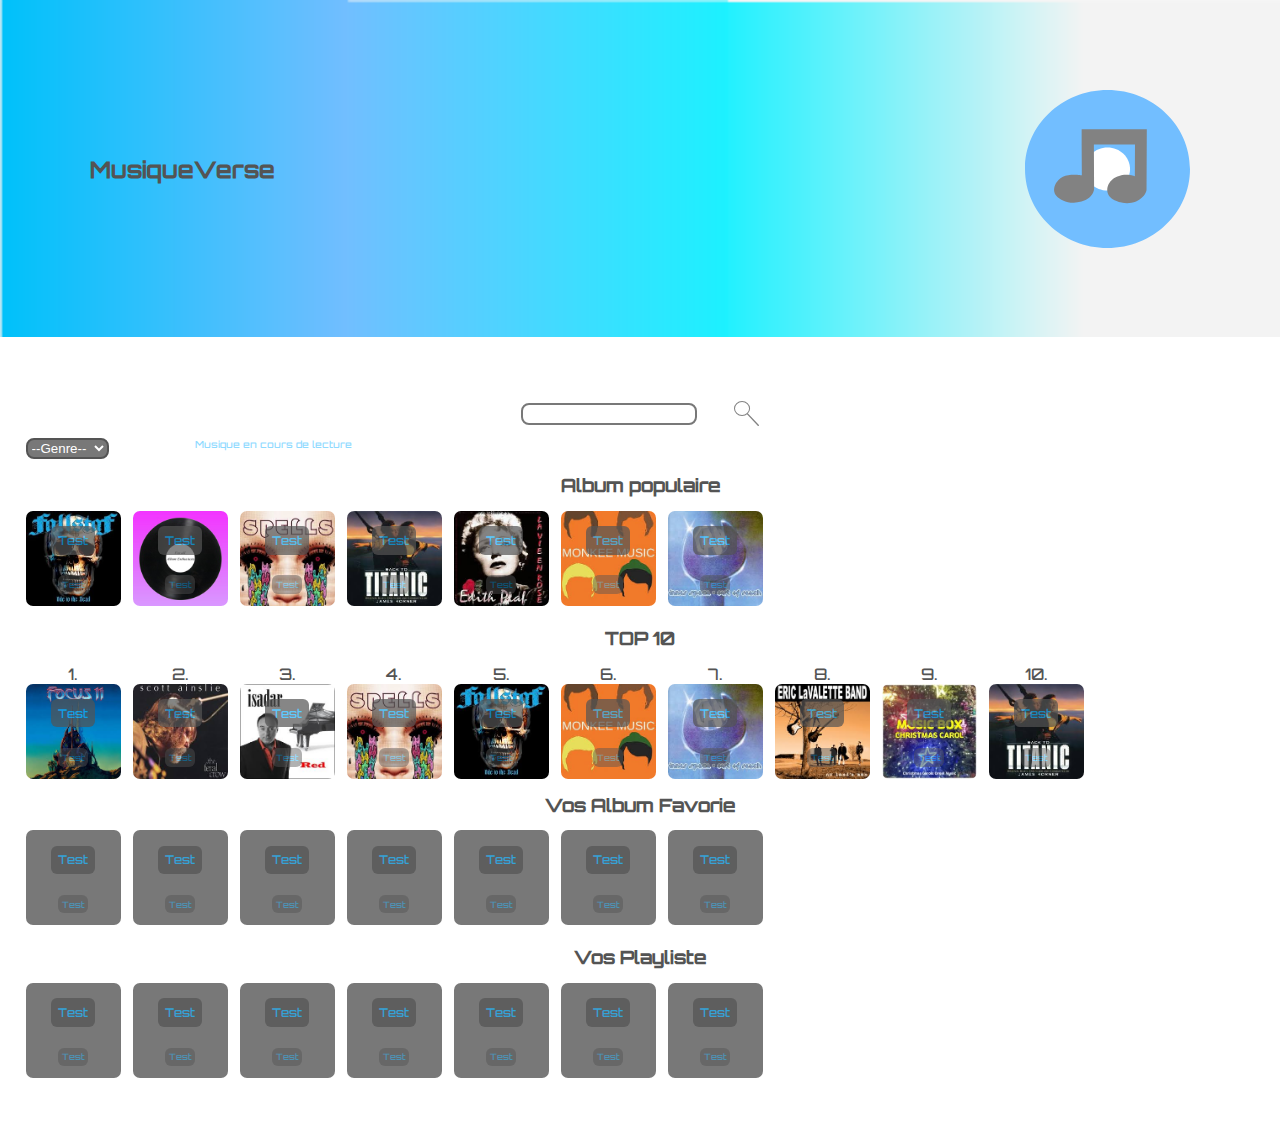
<file: index.html>
<!DOCTYPE html>
<html lang="fr">
<head>
    <meta charset="UTF-8">
    <meta name="viewport" content="width=device-width, initial-scale=1.0">
    <title>MusiqueVerse</title>
    <link href="./styles.css" rel="stylesheet">
    <link href="./asset/images/logo_musiqueverse.svg" rel="shortcut icon">

</head>
<body>
    <nav>
    </nav>
    <header>
        <h1>MusiqueVerse</h1>
        <img src="./asset/images/logo_musiqueverse-sans-fond.svg" width="15%">
    </header>
    <main>
        <div id="recherche">
            <input type="text" width="75%" />
            <img src="./asset/images/recherche.svg" height="25px">        
        </div>
        <div id="filtre">
            <select class="filtre">
                <option value="">--Genre--</option>
                <option>
                    Rock
                </option>
                <option>
                    Rap
                </option>
                <option>
                    Pop
                </option>
                <option>
                    Jazz
                </option>
                <option>
                    Hip Hop
                </option>
                <option>
                    Blues
                </option>
                <option>
                    Electro
                </option>
                <option>
                    Country
                </option>
                <option>
                    Funk
                </option>
                <option>
                    Classique
                </option>
            </select>
            <a href="./lecteur.html">Musique en cours de lecture</a>
        </div>
        <section>
            <h2>Album populaire</h2>
            <div class="card-row">
                <div class="card-album" id="card-1">
                    <p class="titre-album">Test</p>
                    <p class="auteur-nom">Test</p>
                </div>
                <div class="card-album" id="card-2">
                    <p class="titre-album">Test</p>
                    <p class="auteur-nom">Test</p>
                </div>
                <div class="card-album" id="card-3">
                    <p class="titre-album">Test</p>
                    <p class="auteur-nom">Test</p>
                </div>
                <div class="card-album" id="card-4">
                    <p class="titre-album">Test</p>
                    <p class="auteur-nom">Test</p>
                </div>
                <div class="card-album" id="card-5">
                    <p class="titre-album">Test</p>
                    <p class="auteur-nom">Test</p>
                </div>
                <div class="card-album" id="card-6">
                    <p class="titre-album">Test</p>
                    <p class="auteur-nom">Test</p>
                </div>
                <div class="card-album" id="card-7">
                    <p class="titre-album">Test</p>
                    <p class="auteur-nom">Test</p>
                </div>
            </div>
        </section>

        <section>
            <h2>TOP 10</h2>

            <ol class="card-row2">
                <li>
                    <div class="card-album"id="card-8">
                        <p class="titre-album">Test</p>
                        <p class="auteur-nom">Test</p>
                    </div>
                </li>

                <li>
                    <div class="card-album" id="card-9">
                        <p class="titre-album">Test</p>
                        <p class="auteur-nom">Test</p>
                    </div>
                </li>

                <li>
                    <div class="card-album" id="card-10">
                        <p class="titre-album">Test</p>
                        <p class="auteur-nom">Test</p>
                    </div>
                </li>

                <li>
                    <div class="card-album" id="card-3">
                        <p class="titre-album">Test</p>
                        <p class="auteur-nom">Test</p>
                    </div>
                </li>

                <li>
                    <div class="card-album" id="card-1">
                        <p class="titre-album">Test</p>
                        <p class="auteur-nom">Test</p>
                    </div>
                </li>

                <li>
                    <div class="card-album" id="card-6">
                        <p class="titre-album">Test</p>
                        <p class="auteur-nom">Test</p>
                    </div>
                </li>

                <li>
                    <div class="card-album" id="card-7">
                        <p class="titre-album">Test</p>
                        <p class="auteur-nom">Test</p>
                    </div>
                </li>

                <li>
                    <div class="card-album" id="card-11">
                        <p class="titre-album">Test</p>
                        <p class="auteur-nom">Test</p>
                    </div>
                </li>

                <li>
                    <div class="card-album" id="card-12">
                        <p class="titre-album">Test</p>
                        <p class="auteur-nom">Test</p>
                    </div>
                </li>

                <li>
                    <div class="card-album" id="card-4">
                        <p class="titre-album">Test</p>
                        <p class="auteur-nom">Test</p>
                    </div>
                </li>
            </ol>
        </section>

        <section>
            <h2>Vos Album Favorie</h2>
            <div class="card-row">
                <div class="card-album">
                    <p class="titre-album">Test</p>
                    <p class="auteur-nom">Test</p>
                </div>
                <div class="card-album">
                    <p class="titre-album">Test</p>
                    <p class="auteur-nom">Test</p>
                </div>
                <div class="card-album">
                    <p class="titre-album">Test</p>
                    <p class="auteur-nom">Test</p>
                </div>
                <div class="card-album">
                    <p class="titre-album">Test</p>
                    <p class="auteur-nom">Test</p>
                </div>
                <div class="card-album">
                    <p class="titre-album">Test</p>
                    <p class="auteur-nom">Test</p>
                </div>
                <div class="card-album">
                    <p class="titre-album">Test</p>
                    <p class="auteur-nom">Test</p>
                </div>
                <div class="card-album">
                    <p class="titre-album">Test</p>
                    <p class="auteur-nom">Test</p>
                </div>
            </div>
        </section>

        <section>
            <h2>Vos Playliste</h2>
            <div class="card-row">
                <div class="card-album">
                    <p class="titre-album">Test</p>
                    <p class="auteur-nom">Test</p>
                </div>
                <div class="card-album">
                    <p class="titre-album">Test</p>
                    <p class="auteur-nom">Test</p>
                </div>
                <div class="card-album">
                    <p class="titre-album">Test</p>
                    <p class="auteur-nom">Test</p>
                </div>
                <div class="card-album">
                    <p class="titre-album">Test</p>
                    <p class="auteur-nom">Test</p>
                </div>
                <div class="card-album">
                    <p class="titre-album">Test</p>
                    <p class="auteur-nom">Test</p>
                </div>
                <div class="card-album">
                    <p class="titre-album">Test</p>
                    <p class="auteur-nom">Test</p>
                </div>
                <div class="card-album">
                    <p class="titre-album">Test</p>
                    <p class="auteur-nom">Test</p>
                </div>
            </div>
        </section>

    </main>
    <footer>
    </footer>
</body>

</html>
</file>
<file: styles.css>
/* =========================
    Fonts
========================= */

@font-face {
    font-family: "Orbitron";
    src: url("./asset/fonts/orbitron.ttf") format("truetype");
    font-weight: 500;
}

@font-face {
    font-family: "Pixel";
    src: url("./asset/fonts/pixelifysans.ttf") format("truetype");
    font-weight: 500;
}

@font-face {
    font-family: "Robot";
    src: url("./asset/fonts/giantrobotarmy.ttf") format("truetype");
    font-weight: 500;
}

/* =========================
    Variables
========================= */

:root {
    --bg-main: #ffffff;
    --bg-alt: #545454;
    --bg-alt2: #787878;
    --bg-alt3: #b4b4b4;

    --text-light: #545454;
    --text-dark: #ffffff;

    --primary: #19b4ff;
    --secondary: #8fdaff;
    --thirdary: #006989;

    --font-main: "Orbitron", sans-serif;
    --font-pixel: "Pixel", sans-serif;
    --font-titre: "Robot", sans-serif;

}

/* =========================
    Layout global
========================= */

* {
    box-sizing: border-box;
}

body {
    align-items: center;
    background-color: var(--bg-main);
    background-repeat: no-repeat;
    color: var(--text-light);
    font-family: var(--font-main);
    margin: 0;
    height: 100%;
}

header {
    display: flex;
    flex-direction: row;
    justify-content: space-between;
    align-items: center;
    background-image: url("./asset/images/b-principal.png");
    background-size: 100%;
    padding: 7%;
    width: 100%;
    background-repeat: no-repeat;
}

#header-lecteur {
    justify-content: center;
}

h1 {
    font-size: 1.4em;
}

h4 {
    font: 1.6em;
    color: var(--primary);
    padding: 5% 12%;
    text-align: center;
    width: 190px;
    font-family: var(--font-titre);
}

main {
    padding: 5% 2%;
    display: flex;
    flex-direction: column;
    gap : 8%;
    text-align: center;
}

a {
    color: var(--secondary);
    font-size: 0.6em;
    text-decoration: none;
}

#recherche {
    display: flex;
    flex-direction: row;
    justify-content: center;
    align-items: center;
    gap: 3%;
    margin-bottom: 12px;
}

input {
    font-family: var(--font-pixel);
    border: 2px solid var(--bg-alt2);
    color: var(--bg-alt2);
    text-align: center;
    border-radius: 8px;
    height: fit-content;
}

input:active {
    border-color: var(--primary);
}

#filtre {
    display: flex;
    gap: 7%;
}

.filtre {
    background-color: var(--bg-alt2);
    color: var(--bg-main);
    border: 2px solid var(--bg-alt);
    border-radius: 8px;
}

h2 {
    font-family: var(--font-main);
    font-size: 1.12em;
}

.card-album {
    flex: 0 0 95px; 
    width: 95px;
    height: 95px;

    display: flex;
    justify-content: center;
    align-items: center;
    flex-direction: column;

    background-color: var(--bg-alt2);
    background-position: center;
    background-repeat: no-repeat;
    background-size: 100%;
    border-radius: 7px;
}

.card-row {
    display: flex;
    flex-direction: row;
    gap: 12px;

    overflow-x: auto;
    overflow-y: hidden;

    max-width: 100%;

    -webkit-overflow-scrolling: touch;
    padding-bottom: 6px;
}

.card-row2 {
    display: flex;
    gap: 12px;

    list-style-position: inside;
    padding: 0;
    margin: 0;

    overflow-x: auto;
    overflow-y: hidden;

    max-width: 100%;
    -webkit-overflow-scrolling: touch;
}

.card-row li {
    flex: 0 0 auto;
    display: flex;
    align-items: center;
}

#card-main {
    width: 190px;
    height: 190px;

}


.titre-album {
    color: var(--primary);
    background-color: var(--bg-alt);
    padding: 7%;
    border-radius: 6px;
    font-size: 0.75em;
    opacity: 70%;
}

.auteur-nom {
    color: var(--primary);
    background-color: var(--bg-alt);
    padding: 4%;
    border-radius: 6px;
    font-size: 0.55em;
    opacity: 45%;
}

.controle {
    display: flex;
    flex-direction: column;
    gap: 18px;
    justify-content: center;
    align-items: center;
}

.controle-row {
    display: flex;
    flex-direction: row;
    justify-content: space-around;
    align-items: center;
    gap: 25px;
}

.button-controle {
    width: 48px;
    height: 48px;

    background-size: contain;
    background-repeat: no-repeat;
    background-position: center;

    cursor: pointer;
}

#play {
    background-image: url("./asset/images/buttons/lecture.svg");  
}

#play:hover {
    background-image: url("./asset/images/buttons/lecture-active.svg");
}

#precedant {
    background-image: url("./asset/images/buttons/precedent.svg");  
}

#precedant:hover {
    background-image: url("./asset/images/buttons/precedent-active.svg");  
}


#ralentir {
    background-image: url("./asset/images/buttons/ralentir.svg");  
}

#ralentir:hover {
    background-image: url("./asset/images/buttons/ralentir-active.svg");  
}
            
#accelerer {
    background-image: url("./asset/images/buttons/accélérer.svg");  
}

#accelerer:hover {
    background-image: url("./asset/images/buttons/accélérer-active.svg");  
}

#suivant {
    background-image: url("./asset/images/buttons/suivant.svg");  
}

#suivant:hover {
    background-image: url("./asset/images/buttons/suivant-active.svg");  
}

#aleatoire {
    background-image: url("./asset/images/buttons/aleatoire.svg");  
}

#aleatoire:hover {
    background-image: url("./asset/images/buttons/aleatoire-active.svg");  
}

#boucle {
    background-image: url("./asset/images/buttons/boucle.svg");  
}

#boucle:hover {
    background-image: url("./asset/images/buttons/boucle-active.svg");  
}

#telecharger {
    background-image: url("./asset/images/buttons/telecharger.svg");  
}

#telecharger:hover {
    background-image: url("./asset/images/buttons/telecharger-active.svg");  
}

#faible {
    background-image: url("./asset/images/buttons/son_down.svg");  
}

#faible:hover {
    background-image: url("./asset/images/buttons/son_down-active.svg");  
}

#mute {
    background-image: url("./asset/images/buttons/son_muet.svg");  
}

#mute:hover {
    background-image: url("./asset/images/buttons/son_muet-active.svg");  
}

#fort {
    background-image: url("./asset/images/buttons/son_up.svg");  
}

#fort:hover {
    background-image: url("./asset/images/buttons/son_up-active.svg");  
}

.player-bar {
    margin-top: 25px;
    display: flex;
    align-items: center;
    gap: 10px;

    width: 100%;
    max-width: 360px;

    color: var(--bg-main);
    font-size: 0.8rem;
}

/* Barre */
.progress-container {
    position: relative;
    flex: 1;
    height: 6px;

    background-color: var(--bg-alt);
    border-radius: 999px;

    cursor: pointer;
}

/* Partie remplie */
.progress-fill {
    position: absolute;
    height: 100%;
    width: 30%;

    background: linear-gradient(90deg, var(--primary), var(--secondary));
    border-radius: 999px;
}

/* Puce */
.progress-thumb {
    position: absolute;
    top: 50%;
    left: 30%;

    width: 14px;
    height: 14px;

    background-color: white;
    border-radius: 50%;

    transform: translate(-50%, -50%);
    box-shadow: 0 0 8px rgba(0,0,0,0.5);

    transition: left 0.15s ease;

    touch-action: none;
    cursor: grab;
}

.progress-thumb:active {
    cursor: grabbing;
}


/* Petit bonus interaction */
.progress-container:active .progress-thumb {
    transform: translate(-50%, -50%) scale(1.2);
}

.album-titre {
    display: flex;
    flex-direction: row;
    justify-content: space-around;
}

#avant {
    background-image: url("./asset/images/buttons/fleche_G.svg");  
}

#avant:hover {
    background-image: url("./asset/images/buttons/fleche_G-active.svg");  
}

#apres {
    background-image: url("./asset/images/buttons/fleche_D.svg");  
}

#apres:hover {
    background-image: url("./asset/images/buttons/fleche_D-active.svg");  
}

#album-nom {
    font-size: 1.65em;
}

#auteur-titre {
    font-size: 1.4em;
}

/* 

background:
        linear-gradient(217deg, var(--bg-main), transparent 70.71%),
        linear-gradient(127deg, var(--bg-alt3), transparent 70.71%),
        linear-gradient(336deg, var(--bg-alt2), transparent 70.71%);


*/

#card-1 {
    background-image: url(./asset/images/playlist/images1.jpeg);
}

#card-2 {
    background-image: url(./asset/images/playlist/images2.jpg);
}

#card-3 {
    background-image: url(./asset/images/playlist/images3.jpeg);
}

#card-4 {
    background-image: url(./asset/images/playlist/images4.jpeg);
}

#card-5 {
    background-image: url(./asset/images/playlist/images5.jpeg);
}

#card-6 {
    background-image: url(./asset/images/playlist/images6.jpeg);
}

#card-7 {
    background-image: url(./asset/images/playlist/images7.jpeg);
}

#card-8 {
    background-image: url(./asset/images/playlist/images8.jpeg);
}

#card-9 {
    background-image: url(./asset/images/playlist/images9.jpeg);
}

#card-10 {
    background-image: url(./asset/images/playlist/images10.jpeg);
}

#card-11 {
    background-image: url(./asset/images/playlist/images11.jpeg);
}

#card-12 {
    background-image: url(./asset/images/playlist/images12.jpeg);
}
</file>
